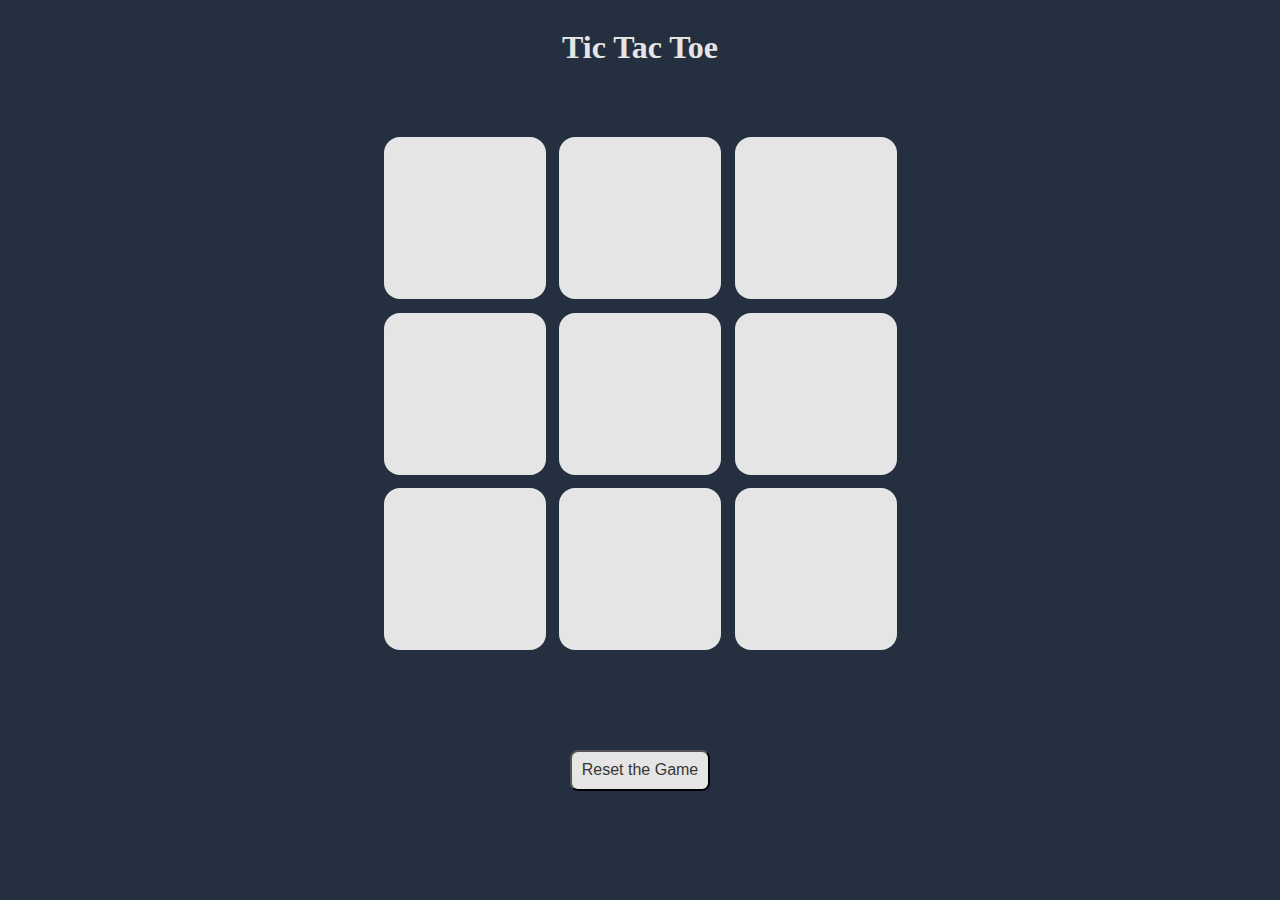
<file: index.html>
<!DOCTYPE html>
<html lane="en">
    <head> 
        <meta charset="UTF-8">
        <meta name="viewport" content="width=device-width, initial-scale=1.0">
        <title>Tic Tac Toe Game</title>
        <link rel="stylesheet" href="Tic _Tac _Toe _Game_css.css"> 
    </head>
    <body> 
        <main> 
            <div class="winnerdiv hide"> 
                <p id="mesg">"Congratulations"</p>
                <button class="reset">Play again</button>
                <div class="confetti"></div>
    <!-- Flying papers -->
    <div class="confetti "></div>
    <div class="confetti "></div>
    <div class="confetti "></div>
    <div class="confetti "></div>
    <div class="confetti "></div>
    <div class="confetti "></div>
    <div class="confetti "></div>
    <div class="confetti "></div>
    <div class="confetti "></div>
            </div>
            <h1>Tic Tac Toe</h1>
            <div id="container"> 
                <div id="gamearea"> 
                    <button class="box"></button>
                    <button class="box"></button>
                    <button class="box"></button>
                    <button class="box"></button>
                    <button class="box"></button>
                    <button class="box"></button>
                    <button class="box"></button>
                    <button class="box"></button>
                    <button class="box"></button>
                    <!-- line -->
                     <span id="row1" class="hideclass"><p></p></span>
                     <span id="row2" class="hideclass"><p></p></span>
                     <span id="row3" class="hideclass"><p></p></span>
                     <span id="column1" class="hideclass"><p></p></span>
                     <span id="column2" class="hideclass"><p></p></span>
                     <span id="column3" class="hideclass" ><p></p></span>
                     <span id="diagnoal1" class="hideclass"><p></p></span>
                     <span id="diagnoal2" class="hideclass"><p></p></span>
                </div>
            </div>
            <button class="reset">Reset the Game</button>
        </main>
        <script src="Tic_Tac_ Toe_ backend.js"></script>
    </body>
</html>
</file>
<file: Tic _Tac _Toe _Game_css.css>
body {
    display: flex;
    text-align: center;
    justify-content: center;
    align-content: center;
    background-color: #242f40;
    color: #e5e5e5;
}

#container {
    height: 70vh;
    width: 70vw;
    display: flex;
    justify-content: center;
}



#gamearea {
    height: 60vmin;
    width: 60vmin;
    margin-top: 4vmin;
    display: flex;
    justify-content: center;
    align-content: center;
    flex-wrap: wrap;
    gap: 1.5vmin;
   
}

.box {
    height: 18vmin;
    width: 18vmin;
    background-color:#E5E5E5 ;
    color: #363636;
    border-radius: 1rem;
    border: none;
    font-size:3.5rem ;
    font-family:  Helvetica, sans-serif;

}

.reset {
    margin-top: 2rem;
    padding: 0.6rem;
    font-size: 1rem;
    border-radius: 0.5rem;
    background-color: #E5E5E5;
    color: #363636;
}

.winnerdiv {
    height: 49vmax;
    font-size: 3rem;
    display: flex;
    align-items: center;
    justify-content: center;
    flex-direction: column;
}
.hide {
    display: none;
}


/* Confetti animation */

.confetti {
    position: absolute;
    width: 10px;
    height: 10px;
    background-color: #f3cf03; /* Gold color for confetti */
    opacity: 0;
    animation: confetti-fall 3s infinite ease-in;
}

@keyframes confetti-fall {
    0% {
        opacity: 1;
        transform: translateY(-100vh) rotate(0deg);
    }
    100% {
        opacity: 1;
        transform: translateY(100vh) rotate(720deg);
    }
}

/* Randomize confetti positions and delays */
.confetti:nth-child(1) {
    left: 10%;
    animation-delay: 0s;
}
.confetti:nth-child(2) {
    left: 20%;
    animation-delay: 1s;
}
.confetti:nth-child(3) {
    left: 30%;
    animation-delay: 2s;
}
.confetti:nth-child(4) {
    left: 40%;
    animation-delay: 3s;
}
.confetti:nth-child(5) {
    left: 50%;
    animation-delay: 4s;
}
.confetti:nth-child(6) {
    left: 60%;
    animation-delay: 0.5s;
}
.confetti:nth-child(7) {
    left: 70%;
    animation-delay: 1.5s;
}
.confetti:nth-child(8) {
    left: 80%;
    animation-delay: 2.5s;
}
.confetti:nth-child(9) {
    left: 90%;
    animation-delay: 3.5s;
}
.confetti:nth-child(10) {
    left: 100%;
    animation-delay: 4.5s;
}

.hideclass {
    visibility: hidden;
}

#row1 {
    width: 53vmin;
    background-color: red;
    position: absolute;
    margin-top: 9vmin;
    height: 10px;
    border-radius: 10px;
    /* visibility: hidden; */
}

#row2 {
    width: 53vmin;
    background-color: red;
    position: absolute;
    margin-top: 28vmin;
    height: 10px;
    border-radius: 10px;
}

#row3 {
    width: 53vmin;
    background-color: red;
    position: absolute;
    margin-top: 48vmin;
    height: 10px;
    border-radius: 10px;
}

#column1 {
    width: 53vmin;
    background-color: red;
    position: absolute;
    margin-top: 29vmin;
    height: 10px;
    rotate: 90deg;
    left: 52vmin;
    border-radius: 10px;
}

#column2 {
    width: 53vmin;
    background-color: red;
    position: absolute;
    margin-top: 29vmin;
    height: 10px;
    rotate: 90deg;
    border-radius: 10px;
}

#column3 {
    width: 53vmin;
    background-color: red;
    position: absolute;
    margin-top: 29vmin;
    height: 10px;
    rotate: 90deg;
    right: 52vmin;
    border-radius: 10px;
}


#diagnoal1 {
    width: 65vmin;
    background-color: red;
    position: absolute;
    margin-top: 29vmin;
    height: 10px;
    rotate: 45deg;
    border-radius: 10px;
}

#diagnoal2 {
    width: 65vmin;
    background-color: red;
    position: absolute;
    margin-top: 29vmin;
    height: 10px;
    rotate: -45deg;
    border-radius: 10px;
}
</file>
